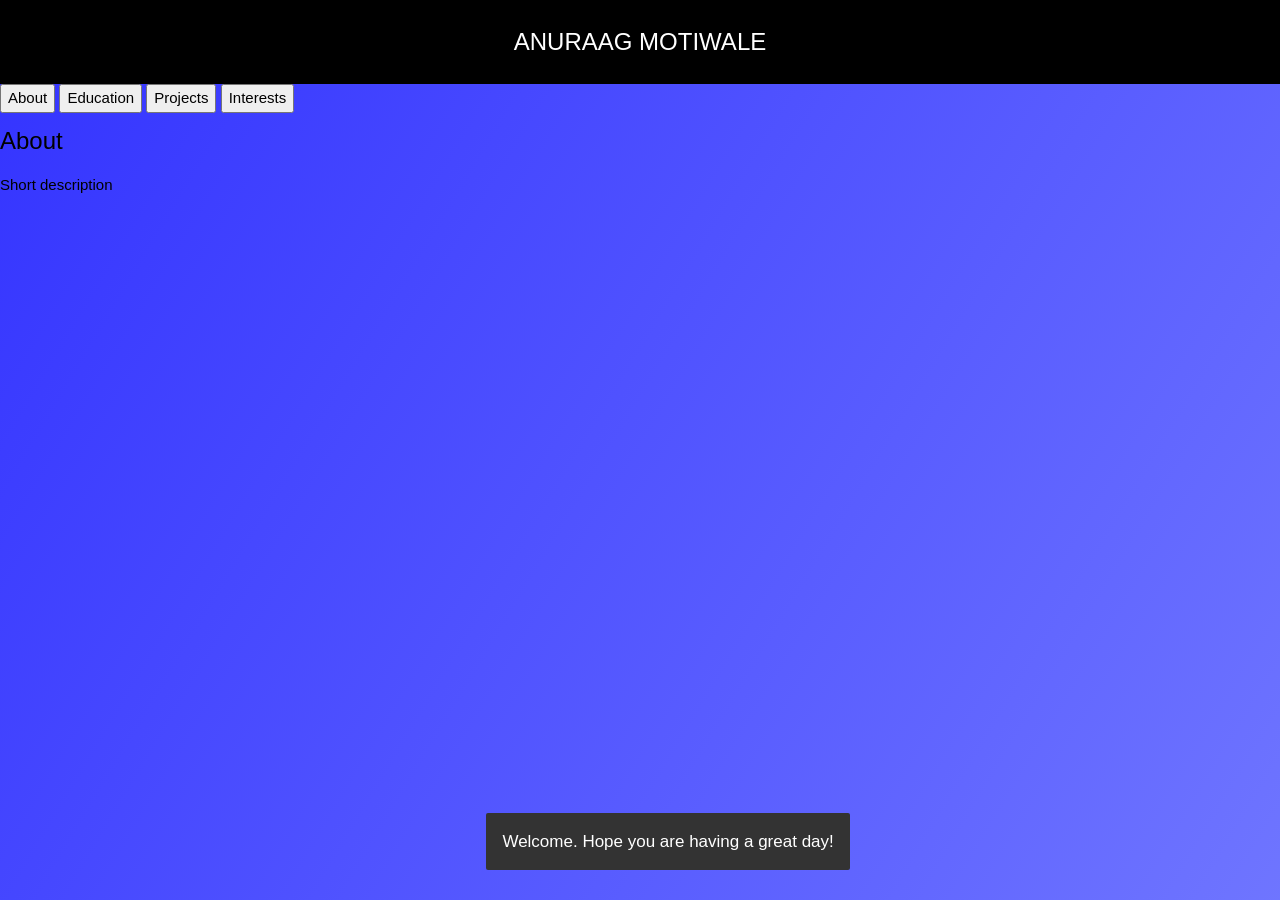
<file: index1.html>
<html>
    <head>
    <!-- Stting title icon and text -->
    <link rel="shortcut icon" href="images/myicon.ico">
    <link rel="stylesheet" href="https://www.w3schools.com/w3css/4/w3.css">
<link rel="stylesheet" href="https://fonts.googleapis.com/css?family=Allerta+Stencil">
    <title>Anuraag's Profile</title>

      <!-- Linking the style sheet -->
     <link rel = "stylesheet" type = "text/css" href = "css/style1.css" />

     <style>
.w3-allerta {
  font-family: "Allerta Stencil", Sans-serif;
}
</style>
  </head>
  <body>

 

  <div class="w3-container w3-black w3-center w3-allerta">
  <h1><p class="w3-xlarge">ANURAAG MOTIWALE</p></h1>

</div>
    <!-- div for snackbar -->
    <div id="snackbar">Welcome. Hope you are having a great day!</div>
    <script type="text/javascript" src="js/sbar.js"></script>
 
    <!-- div for tab view -->
    <div class="tab">
  <button class="tablinks" onclick="openCity(event, 'About')" id="defaultOpen">About</button>
  <button class="tablinks" onclick="openCity(event, 'Education')">Education</button>
  <button class="tablinks" onclick="openCity(event, 'Projects')">Projects</button>
  <button class="tablinks" onclick="openCity(event, 'Interests')">Interests</button>
</div>
<div class="wrapper">
<div id="About" class="tabcontent">
  <h3>About</h3>
  <p>Short description</p>
</div>

<div id="Education" class="tabcontent">
  <h3>Education</h3>
  <p>Education details</p> 
</div>

<div id="Projects" class="tabcontent">
  <h3>Projects</h3>
  <p>Project description</p>
</div>

<div id="Interests" class="tabcontent">
  <h3>Interest</h3>
  <p>My hobbies</p>
</div>
</div>
<script type="text/javascript" src="js/tabjs.js"></script>
    
  </body>
</html>
</file>
<file: css/style1.css>
html, body {
    width: 100%;
    height: 100%;
    margin: 0;
    padding: 0;
}

#name{
    color: black;
}

body {
    background: linear-gradient(121deg, #3333ff, #e6f9ff, #0099ff);
background-size: 600% 600%;
-webkit-animation: AnimationName 31s ease infinite;
-moz-animation: AnimationName 31s ease infinite;
animation: AnimationName 31s ease infinite;
}

@-webkit-keyframes AnimationName {
    0%{background-position:15% 0%}
    50%{background-position:86% 100%}
    100%{background-position:15% 0%}
}
@-moz-keyframes AnimationName {
    0%{background-position:15% 0%}
    50%{background-position:86% 100%}
    100%{background-position:15% 0%}
}
@keyframes AnimationName {
    0%{background-position:15% 0%}
    50%{background-position:86% 100%}
    100%{background-position:15% 0%}
}


#snackbar {
    visibility: hidden;
    min-width: 250px;
    background-color: #333;
    color: #fff;
    text-align: center;
    border-radius: 2px;
    padding: 16px;
    position: fixed;
    z-index: 1;
    left: 38%;
    bottom: 30px;
    font-size: 17px;
}

#snackbar.show {
    visibility: visible;
    -webkit-animation: fadein 0.5s, fadeout 0.5s 2.5s;
    animation: fadein 0.5s, fadeout 0.5s 2.5s;
}

@-webkit-keyframes fadein {
    from {bottom: 0; opacity: 0;}
    to {bottom: 30px; opacity: 1;}
}

@keyframes fadein {
    from {bottom: 0; opacity: 0;}
    to {bottom: 30px; opacity: 1;}
}

@-webkit-keyframes fadeout {
    from {bottom: 30px; opacity: 1;}
    to {bottom: 0; opacity: 0;}
}

@keyframes fadeout {
    from {bottom: 30px; opacity: 1;}
    to {bottom: 0; opacity: 0;}
}
</file>
